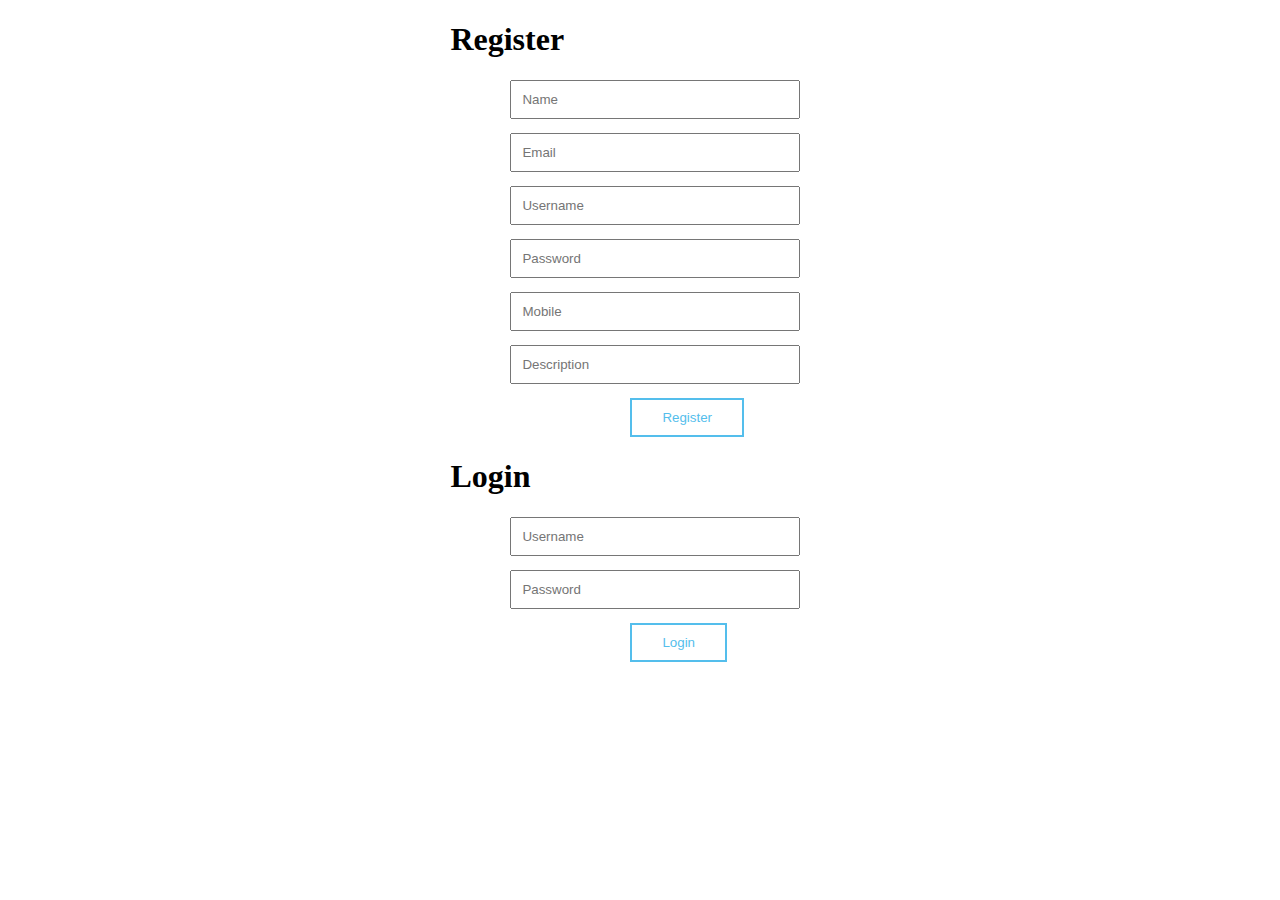
<file: auth.html>
<!DOCTYPE html>
<html lang="en">
  <head>
    <meta charset="UTF-8" />
    <meta http-equiv="X-UA-Compatible" content="IE=edge" />
    <meta name="viewport" content="width=device-width, initial-scale=1.0" />
    <title>Document</title>
  </head>

  <style>
    #container {
      width: 30%;
      display: block;
      margin: auto;
      margin-top: 0px;
      border: 0px solid black;

    }

    form {
      width: 100%;
    }
    form>input{
      width: 70%;
      margin-left: 60px;
      margin-bottom: 14px;
      padding: 10px;
    }
    #register-form>button{
       margin-left: 180px;
       padding: 10px 30px 10px 30px;
       background-color: white;
       border: 2px solid rgb(84, 190, 236);
       color:rgb(84, 190, 236) ;
    }
    #register-form>button:hover{
      background-color: rgb(84, 190, 236);
      color: white;
    }
    #login-form>button{
       margin-left: 180px;
       padding: 10px 30px 10px 30px;
       background-color: white;
       margin-bottom: 20px;
       border: 2px solid rgb(84, 190, 236);
       color:rgb(84, 190, 236) ;
    }
    #login-form>button:hover{
      background-color: rgb(84, 190, 236);
      color: white;
    }
  </style>

  <body>
    <div id="container">
      <div id="register-form">
        <h1>Register</h1>
        <form id="reg_form">
          <input type="text" id="name" placeholder="Name" />
          <input type="text" id="email" placeholder="Email" />
          <input type="text" id="username" placeholder="Username" />
          <input type="text" id="password" placeholder="Password" />
          <input type="text" id="mobile" placeholder="Mobile" />
          <input type="text" id="description" placeholder="Description" />
        </form>

        <button onclick="Register()">Register</button>
      </div>

      <div id="login-form">
        <h1>Login</h1>
        <form>
          <input type="text" id="login-username" placeholder="Username" />

          <input type="text" id="login-password" placeholder="Password" />
        </form>

        <button onclick="Login()">Login</button>
      </div>
    </div>
  </body>
</html>
<script src="./auth.js"></script>
</file>
